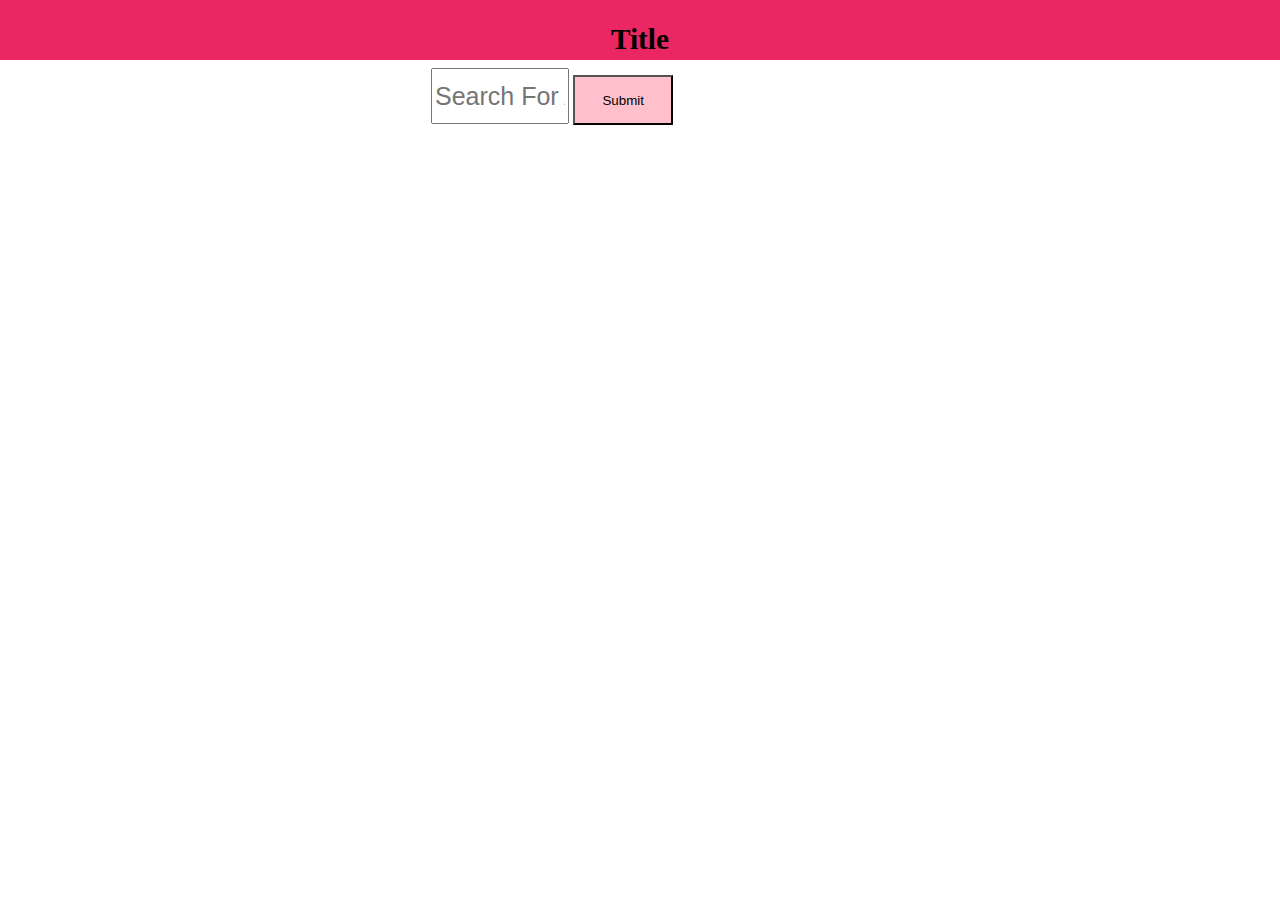
<file: Html/index.html>
<!DOCTYPE html>
<html>
        <head>
                <meta charset="utf-8">
                <script src="https://cdn.firebase.com/js/client/2.4.1/firebase.js"></script> <!-- https://www.gstatic.com/firebasejs/live/3.0/firebase.js -->
                <script src='https://ajax.googleapis.com/ajax/libs/jquery/1.11.1/jquery.min.js'></script>
                <link rel="stylesheet" type="text/css" href="../Css/style.css">
                <script type="text/javascript" src="../JS/addFirebase.js"></script>
                <script type="text/javascript" src="../JS/database.js"></script>

                <title>MC Crafting</title>
        </head>

        <header>
                <h3> Title </h3>
        </header>

        <body>
                <div class="topSection">
                        <form>
                                <input id="itemName" type="text" name="itemName" placeholder="Search For A Recipe">
                                <input id="submitItemName" type="submit" value="Submit">
                        </form>

                </div>
        </body>
</html>
</file>
<file: Css/style.css>
header {
        background-color: #EA2663;
        width: 100%;
        height: 60px;
        margin: auto;
        padding: 0px;
        position: fixed;
        top: 0px;
        left: 0px;

        color: black;
        text-align: center;
        font-size: 25px;
        line-height: 20px;
        vertical-align: middle;
        z-index: 100;
        }
}

body {
        position: absolute;
        top: 66px;
}

.topSection {
        position: absolute;
        top: 68px;
        width: 100%;

        display: flex;
        flex-direction: column;
        align-items: center;
        align-content: center;
        justify-content: center;
}
.topSection #itemName {
        width: 30%;
        height: 50px;
        font-size: 25px;
        text-align: center;
}
.topSection #submitItemName {
        position: relative;
        width: 100px;
        height: 50px;
        background-color: pink;
        margin: 0px;
}
</file>
